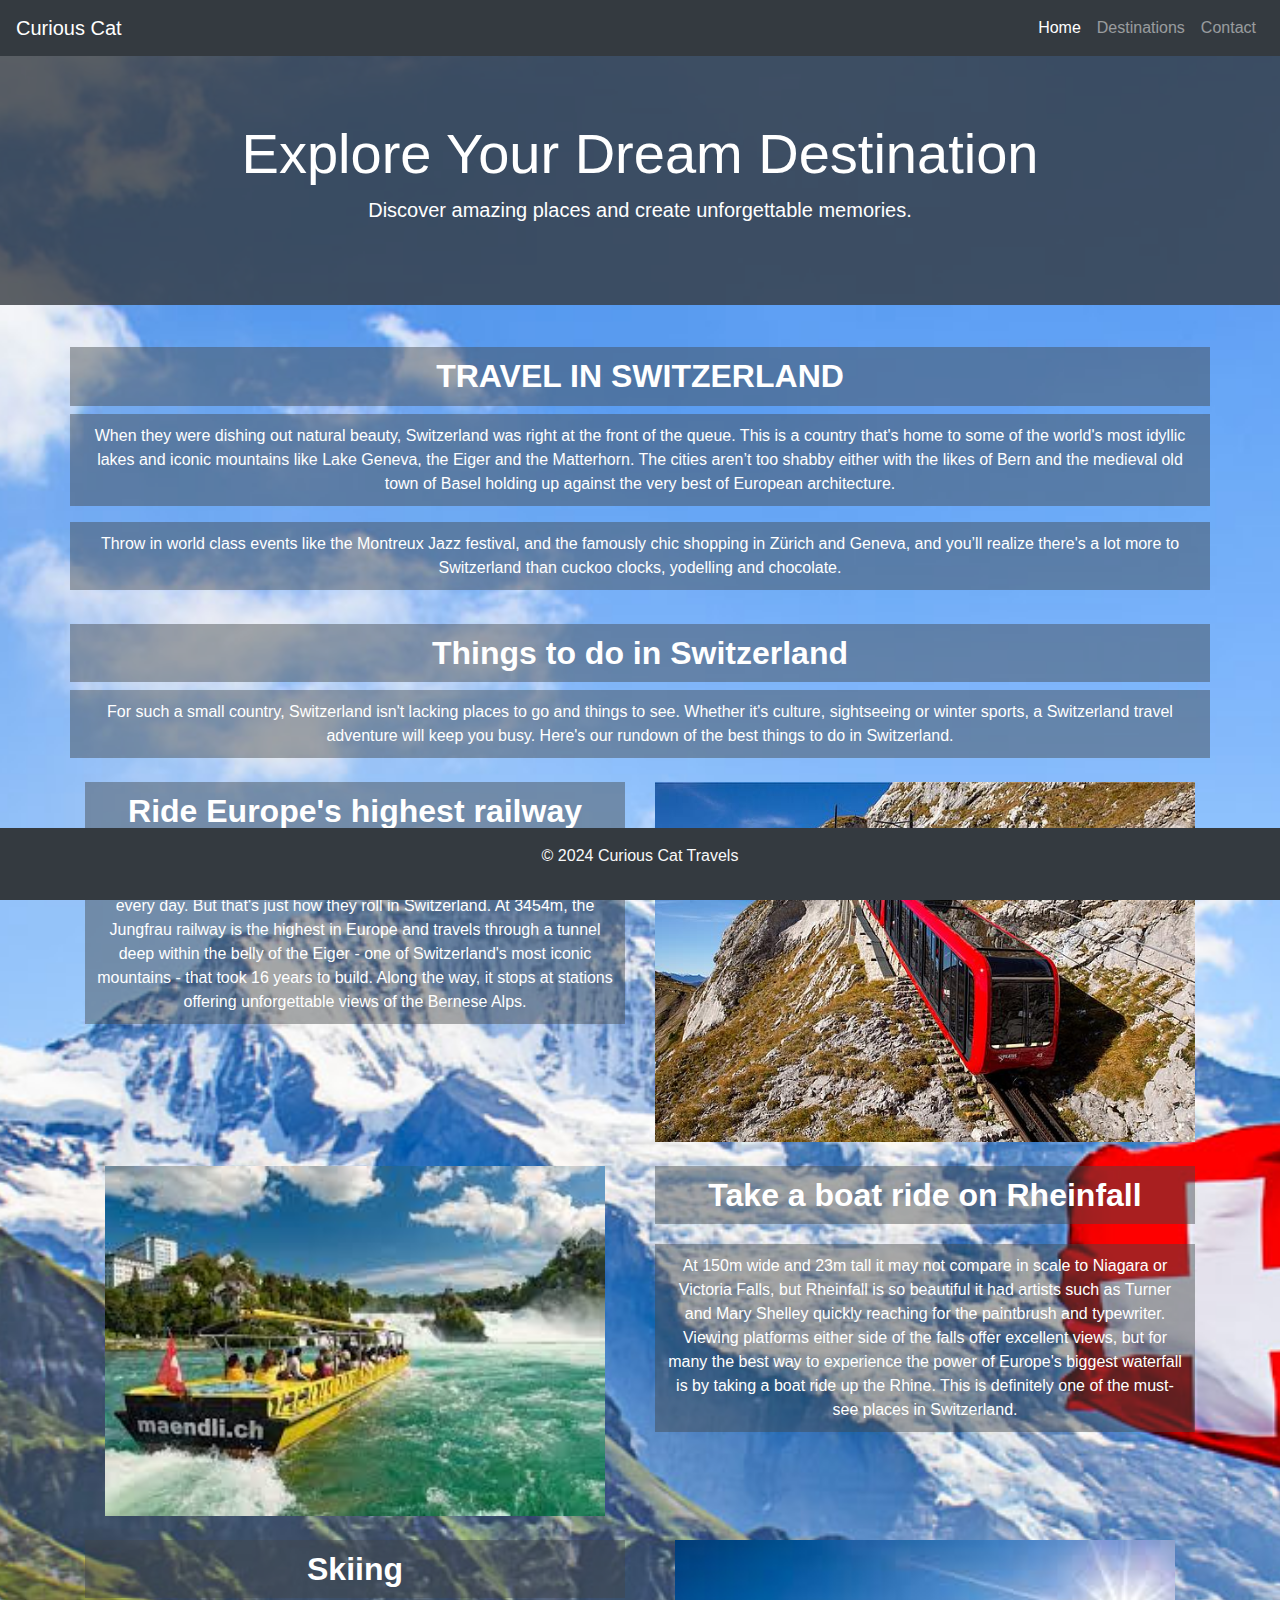
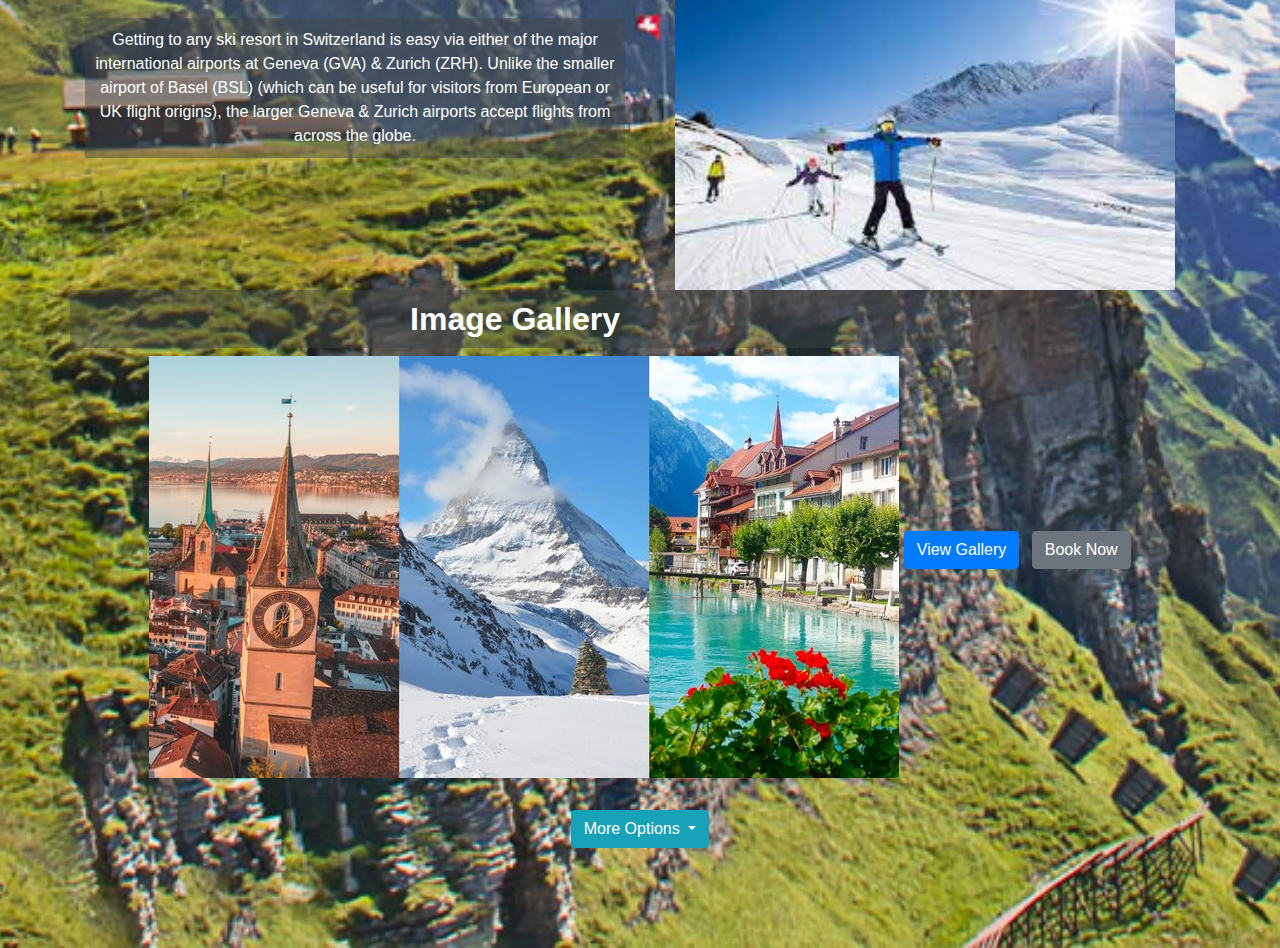
<file: le2.1_Clanza/index.html>
<!DOCTYPE html>
<html lang="en">
<head>
  <meta charset="UTF-8">
  <meta name="viewport" content="width=device-width, initial-scale=1.0">
  <title>Your Tourism Website</title>
  <!-- Bootstrap CSS -->
  <link href="https://maxcdn.bootstrapcdn.com/bootstrap/4.0.0/css/bootstrap.min.css" rel="stylesheet">
  <!-- External CSS -->
  <link rel="stylesheet" href="style.css">
</head>
<body>
  <!-- Navigation Bar -->
  <nav class="navbar navbar-expand-lg navbar-dark bg-dark">
    <a class="navbar-brand" href="#">Curious Cat</a>
    <button class="navbar-toggler" type="button" data-toggle="collapse" data-target="#navbarNav" aria-controls="navbarNav" aria-expanded="false" aria-label="Toggle navigation">
      <span class="navbar-toggler-icon"></span>
    </button>
    <div class="collapse navbar-collapse" id="navbarNav">
      <ul class="navbar-nav ml-auto">
        <li class="nav-item active">
          <a class="nav-link" href="#">Home</a>
        </li>
        <li class="nav-item">
          <a class="nav-link" href="page2.html">Destinations</a>
        </li>
        <li class="nav-item">
          <a class="nav-link" href="page3.html">Contact</a>
        </li>
      </ul>
    </div>
  </nav>

  <!-- Header Section -->
  <header class="jumbotron jumbotron-fluid text-center">
    <div class="container">
      <h1 class="display-4">Explore Your Dream Destination</h1>
      <p class="lead">Discover amazing places and create unforgettable memories.</p>
    </div>
  </header>

  <!-- Main Content Section -->
  <div class="container mt-4">
    <div class="row">
      <div class="col-md-13 text-center">
        <h2 class="highlight-text" style="margin-top: 10px;">TRAVEL IN SWITZERLAND</h2>
        <p class= "highlight-text" style="margin-top: 0px;"> When they were dishing out natural beauty, Switzerland was right at the front of the queue. This is a country that's home to some of the world's most idyllic lakes and iconic mountains like Lake Geneva, the Eiger and the Matterhorn. The cities aren’t too shabby either with the likes of Bern and the medieval old town of Basel holding up against the very best of European architecture.</p>
        <p class= "highlight-text" style="margin-top: 0px;"> Throw in world class events like the Montreux Jazz festival, and the famously chic shopping in Zürich and Geneva, and you’ll realize there's a lot more to Switzerland than cuckoo clocks, yodelling and chocolate.</p>
        
          <div class="container mt-4">
          <div class="row">
            <div class="col-md-13 text-center">
              <h2 class="highlight-text" style="margin-top: 10px;">Things to do in Switzerland</h2>
              <p class= "highlight-text" style="margin-top: 0px;"> For such a small country, Switzerland isn't lacking places to go and things to see. Whether it's culture, sightseeing or winter sports, a Switzerland travel adventure will keep you busy. Here's our rundown of the best things to do in Switzerland.</p>
        
              <div class="container mt-4 ">
                <div class="row">
                <div class="col-md-6">
                <h2 class="highlight-text">Ride Europe's highest railway</h2>  
                <p class="highlight-text space-before-text">A cog railway ride up a snow-covered Alpine peak? You don’t get that every day. But that's just how they roll in Switzerland. At 3454m, the Jungfrau railway is the highest in Europe and travels through a tunnel deep within the belly of the Eiger - one of Switzerland's most iconic mountains - that took 16 years to build. Along the way, it stops at stations offering unforgettable views of the Bernese Alps.</p> 
              </div>
              <div class="col-md-6">
                <img src="2.jpg" alt="Destination Image" class="img-fluid">
              </div>
            </div>
          </div>


          <div class="container mt-4">
            <div class="row">
              <div class="col-md-6">
                <img src="3.jpg" alt="Destination Image" class="img-fluid" style="width: 500px; height: 350px;">
              </div>
              <div class="col-md-6">
                <h2 class="highlight-text">Take a boat ride on Rheinfall</h2>
                <p class="highlight-text space-before-text">At 150m wide and 23m tall it may not compare in scale to Niagara or Victoria Falls, but Rheinfall is so beautiful it had artists such as Turner and Mary Shelley quickly reaching for the paintbrush and typewriter. Viewing platforms either side of the falls offer excellent views, but for many the best way to experience the power of Europe's biggest waterfall is by taking a boat ride up the Rhine. This is definitely one of the must-see places in Switzerland.</p>
              </div>
            </div>
          </div>

          <div class="container mt-4">
            <div class="row">
            <div class="col-md-6">
            <h2 class="highlight-text">Skiing</h2>  
            <p class="highlight-text space-before-text">Getting to any ski resort in Switzerland is easy via either of the major international airports at Geneva (GVA) & Zurich (ZRH). Unlike the smaller airport of Basel (BSL) (which can be useful for visitors from European or UK flight origins), the larger Geneva & Zurich airports accept flights from across the globe.</p> 
          </div>
          <div class="col-md-6">
            <img src="4.jpg" alt="Destination Image" class="img-fluid" style="width: 500px; height: 350px;">
          </div>
        </div>
      </div>



        
        <h2 class="highlight-text" style= "margin-right: 250px;">Image Gallery</h2>
        <!-- Bootstrap Responsive Images -->
        <img src="5.jpg" alt="Gallery Image" class="img-fluid mb-3" >
        <!-- Bootstrap Buttons -->
        <button type="button" class="btn btn-primary mr-2" id="exploreBtn" style="margin-bottom: 50px;">View Gallery</button>
        <button type="button" class="btn btn-secondary" style="margin-bottom: 50px;" >Book Now</button>
        <!-- Bootstrap Dropdown -->
        <div class="dropdown mt-3">
          <button class="btn btn-info dropdown-toggle" type="button" id="dropdownMenuButton" data-toggle="dropdown" aria-haspopup="true" aria-expanded="false" style="margin-bottom: 100px;">
            More Options
          </button>
          <div class="dropdown-menu" aria-labelledby="dropdownMenuButton">
            <a class="dropdown-item" href="https://www.contiki.com/en-us/destinations/europe/poland">Poland</a>
            <a class="dropdown-item" href="https://www.contiki.com/en-us/destinations/europe/spain">Spain</a>
            <a class="dropdown-item" href="https://www.contiki.com/en-us/destinations/europe/croatia">Croatia</a>
            <a class="dropdown-item" href="https://www.contiki.com/en-us/destinations/europe/england">England</a>
            <a class="dropdown-item" href="https://www.contiki.com/en-us/destinations/europe/italy">Italy</a>

          </div>
        </div>
      </div>
    </div>
  </div>

  <script>
    // Function to handle button click and redirect to another page
    function exploreDestinations() {
      window.location.href = 'gallery.html'; // Replace with the actual URL of your destinations page
    }
  
    // Attach the function to the button
    document.getElementById('exploreBtn').addEventListener('click', exploreDestinations);
  </script>

  <!-- Footer Section -->
  <footer class="bg-dark text-light text-center p-3">
    <p>&copy; 2024 Curious Cat Travels</p>
  </footer>

  <!-- Bootstrap JS and Popper.js (required for Bootstrap components) -->
  <script src="https://code.jquery.com/jquery-3.2.1.slim.min.js"></script>
  <script src="https://cdnjs.cloudflare.com/ajax/libs/popper.js/1.12.9/umd/popper.min.js"></script>
  <script src="https://maxcdn.bootstrapcdn.com/bootstrap/4.0.0/js/bootstrap.min.js"></script>
</body>
</html>
</file>
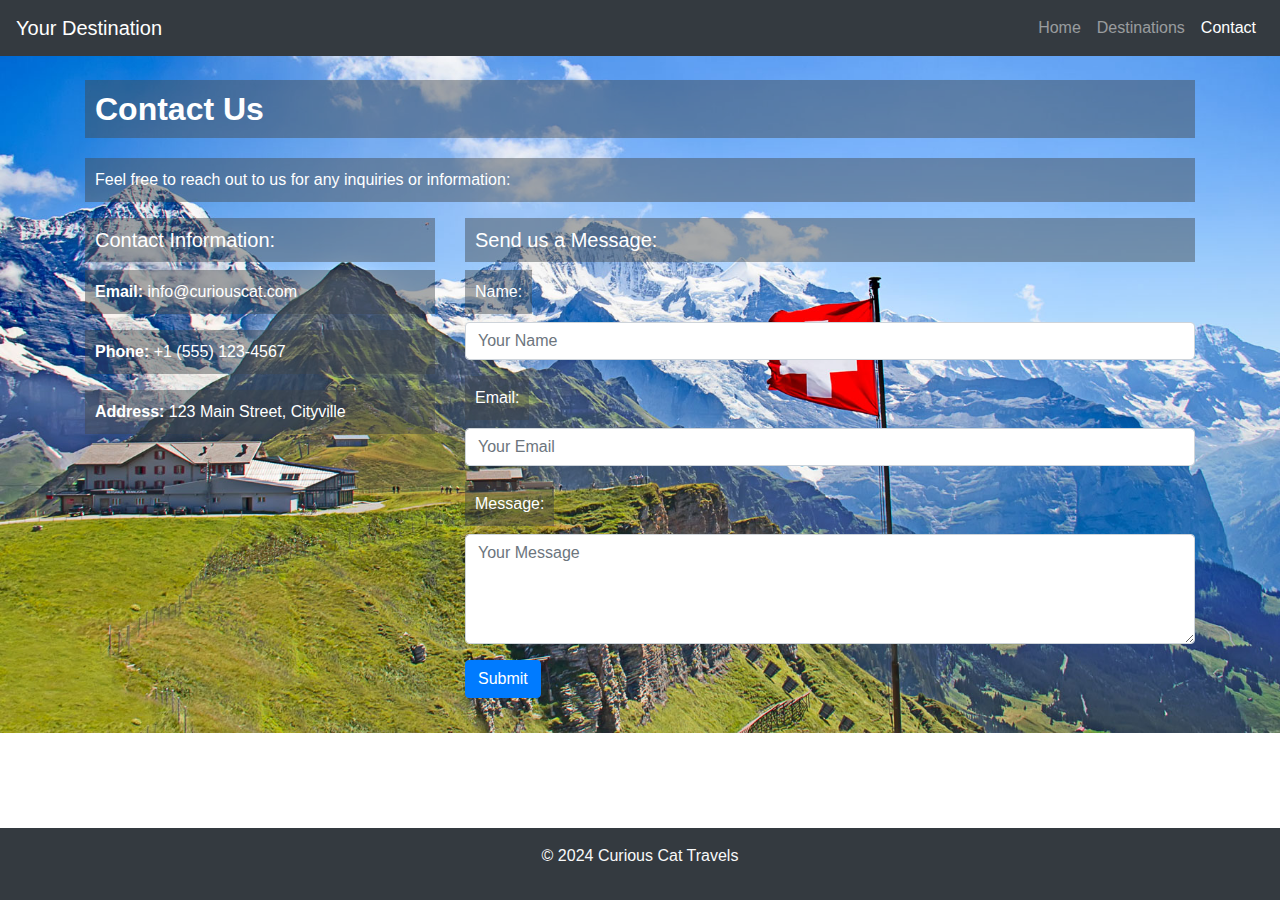
<file: le2.1_Clanza/page3.html>
<!-- page-3.html -->

<!DOCTYPE html>
<html lang="en">
<head>
  <meta charset="UTF-8">
  <meta name="viewport" content="width=device-width, initial-scale=1.0">
  <title>Contact Us - Your Tourism Website</title>
  <!-- Include Bootstrap CSS -->
  <link href="https://maxcdn.bootstrapcdn.com/bootstrap/4.0.0/css/bootstrap.min.css" rel="stylesheet">
  <!-- Link to Your Custom CSS -->
  <link rel="stylesheet" href="style.css">
</head>
<body>

  <!-- Navigation Bar -->
  <nav class="navbar navbar-expand-lg navbar-dark bg-dark">
    <a class="navbar-brand" href="#">Your Destination</a>
    <button class="navbar-toggler" type="button" data-toggle="collapse" data-target="#navbarNav" aria-controls="navbarNav" aria-expanded="false" aria-label="Toggle navigation">
      <span class="navbar-toggler-icon"></span>
    </button>
    <div class="collapse navbar-collapse" id="navbarNav">
      <ul class="navbar-nav ml-auto">
        <li class="nav-item">
          <a class="nav-link" href="index.html">Home</a>
        </li>
        <li class="nav-item">
          <a class="nav-link" href="page2.html">Destinations</a>
        </li>
        <li class="nav-item active">
          <a class="nav-link" href="page3.html">Contact</a>
        </li>
      </ul>
    </div>
  </nav>

  <!-- Main Content Section -->
  <div class="container mt-4">
    <h2 class="highlight-text">Contact Us</h2>
    <p class="highlight-text space-before-text">Feel free to reach out to us for any inquiries or information:</p>

    <div class="row">
      <!-- Leftmost column for contact information -->
      <div class="col-md-4">
        <h5 class="highlight-text">Contact Information:</h5>
        <p class="highlight-text"><strong>Email:</strong> info@curiouscat.com</p>
        <p class="highlight-text"><strong>Phone:</strong> +1 (555) 123-4567</p>
        <p class="highlight-text"><strong>Address:</strong> 123 Main Street, Cityville</p>
      </div>

      <!-- Form for user to submit inquiries -->
      <div class="col-md-8">
        <h5 class="highlight-text" >Send us a Message:</h5>
        <form>
          <div class="form-group">
            <label for="name" class="highlight-text" >Name:</label>
            <input type="text" class="form-control" id="name" placeholder="Your Name">
          </div>
          <div class="form-group">
            <label for="email" class="highlight-text">Email:</label>
            <input type="email" class="form-control" id="email" placeholder="Your Email">
          </div>
          <div class="form-group">
            <label for="message" class="highlight-text">Message:</label>
            <textarea class="form-control" id="message" rows="4" placeholder="Your Message"></textarea>
          </div>
          <button type="submit" class="btn btn-primary">Submit</button>
        </form>
      </div>
    </div>
  </div>

  <!-- Footer Section -->
  <footer class="bg-dark text-light text-center p-3">
    <p>&copy; 2024 Curious Cat Travels</p>
  </footer>

  <!-- Bootstrap JS and Popper.js (required for Bootstrap components) -->
  <script src="https://code.jquery.com/jquery-3.2.1.slim.min.js"></script>
  <script src="https://cdnjs.cloudflare.com/ajax/libs/popper.js/1.12.9/umd/popper.min.js"></script>
  <script src="https://maxcdn.bootstrapcdn.com/bootstrap/4.0.0/js/bootstrap.min.js"></script>
</body>
</html>
</file>
<file: le2.1_Clanza/style.css>
body {
    padding-top: 0px;
    padding-bottom: 0px;
    background-image: url('1.jpg'); /* Placeholder image URL */
    background-position: center;
    background-size: cover;
    background-repeat: no-repeat;
    color: #ffffff;
}

.navbar {
  background-color: rgba(29, 89, 149, 0.8); /* Semi-transparent black background for better readability */
}

.jumbotron{
  background-color: rgba(52, 58, 64, 0.8);
}

footer {
  background-color: rgba(55, 62, 68, 0.423);
  color: #ffffff;
  padding: 10px;
  width: 100%; /* Set the width to 100% */
  position: fixed;
  bottom: 0;
  left: 0;
}

h2 {
  font-weight: bold; /* Make heading fonts bold for better readability */
}

.space-before-text {
  margin-top: 20px;
}

.highlight-text{
  background-color: #40454872;
  color: #ffffff;
  padding: 10px;
}

body.page-2 {
  background-image: url('6.jpg'); /* Replace with the background image URL for page 2 */
  background-position: center;
  background-size: cover;
  background-repeat: no-repeat;
}
</file>
